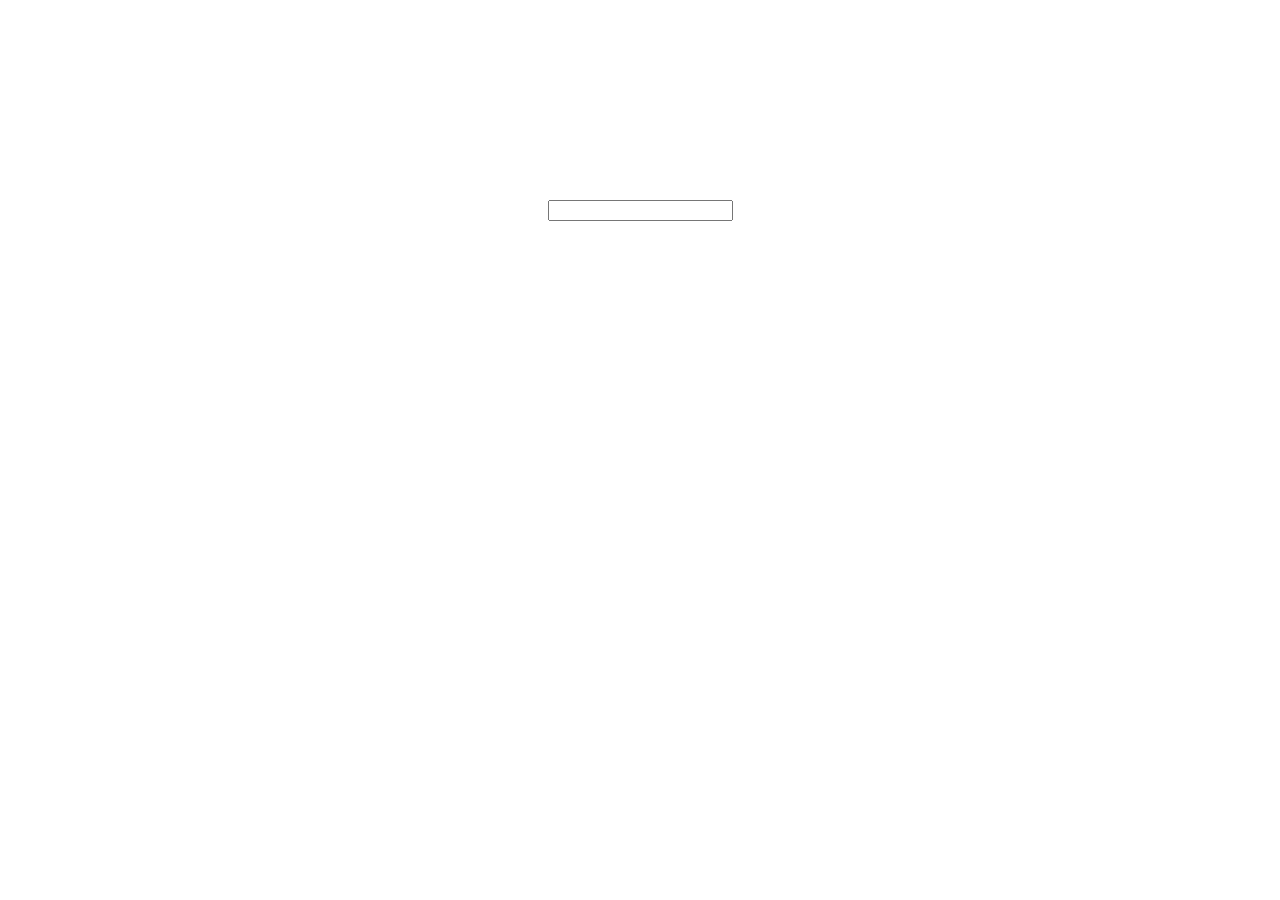
<file: test/index.htm>
<!DOCTYPE html PUBLIC "-//W3C//DTD XHTML 1.0 Transitional//EN" "http://www.w3.org/TR/xhtml1/DTD/xhtml1-transitional.dtd">
<html xmlns="http://www.w3.org/1999/xhtml">
<head>
<meta http-equiv="Content-Type" content="text/html; charset=utf-8" />
<title>Teste Calendário</title>
<link rel="stylesheet" type="text/css" href="../jesmCalendar.css" />
<script type="text/javascript" src="jesm2.1.js"></script>
<script type="text/javascript" src="../jesmCalendar.js"></script>
</head>

<body>
	<input id="teste" style="margin:200px auto;display:block;" />


<script>
	jesmCalendar(j("#teste"), null, null, "noBlock");
</script>
</body>
</html>
</file>
<file: jesmCalendar.css>
.jesm_calendar{
	width:214px!important;
	padding:0!important;
	overflow:hidden!important;
	position:absolute!important;
	display:none;
	background:#666!important;
	background:rgba(102, 102, 102, .6)!important;
	font:14px/1.5 Helvetica, Arial, sans-serif;
	color:#444;
	z-index:9999;
	box-shadow:1px 1px 5px;
	border:1px solid #444;
}
.jesm_calendar a{
	text-decoration:none;
	color:#FFF;
}
.jesm_calendar, .jesm_calendar *{
	margin:0;
	padding:0;
}
.jesm_calendar .cabeca{
	overflow:hidden;
	color:#FFF;
	background:#444;
	line-height:25px;
	font-size:15px;
	user-select:none;
	-moz-user-select: none;
	-webkit-user-select: none;
	-ms-user-select: none;
}
.jesm_calendar .seta, .jesm_calendar .title{
	padding:5px;
	text-align:center;
}
.jesm_calendar .seta{
	width:20px;
}
.jesm_calendar .seta:hover{
	background:#999;
}
.jesm_calendar .seta:active{
	background:#BBB;
}
.jesm_calendar .seta.esq{
	float:left;
}
.jesm_calendar .seta.dir{
	float:right;
}
.jesm_calendar .title{
	width:144px;
	margin:0 30px;
	cursor:default;
}
.jesm_calendar .title.grab{
	cursor:move;
	cursor:-moz-grab;
	cursor:-webkit-grab;
	cursor:grab;
}
.jesm_calendar .title.grabbing{
	cursor:-moz-grabbing;
	cursor:-webkit-grabbing;
	cursor:grabbing;
}
.jesm_calendar .title span{
	display:inline-block;
	font-weight:bold;
	margin:0 2px;
}

.jesm_calendar .main{
	width:100%;
}
.jesm_calendar .main table{
	width:100%;
	position:relative;
	border-collapse:collapse;
	table-layout:fixed;
}
.jesm_calendar .main .head{
	background:#666;
}
.jesm_calendar .main .head th{
	color:#FFF;
	padding:2px;
}
.jesm_calendar div.tables{
	overflow:hidden;
	position:relative;
}
.jesm_calendar div.meses{
	position:relative;
}
.jesm_calendar table th, .jesm_calendar table td{
	height:20px;
	text-align:center;
	vertical-align:middle;
}
.jesm_calendar table th{
	font-weight:bold;
}

.jesm_calendar table td{
	border:1px solid #AAA;
}
.jesm_calendar table td a{
	display:block;
	height:26px;
	line-height:26px;
	background:#666;
	transition:all .5s;
	-webkit-transition:all .5s;
	-moz-transition:all .5s;
	cursor:default;
}
.jesm_calendar table td a.ativo{
	background:#999;
	cursor:pointer;
}
.jesm_calendar table td a.ativo.atual{
	background:#EAEAEA;
	color:#333;
}
.jesm_calendar table td a.ativo.atual:hover{
	background:#666;
	color:#EFEFEF;
}
.jesm_calendar table td a.ativo.atual:active{
	background:#FFF;
}
.jesm_calendar table td span:hover{
	background:#FFF;
}

.jesm_calendar a.fechar{
	display:block;
	width:50px;
	text-align:center;
	margin:auto;
	line-height:22px;
}
</file>
